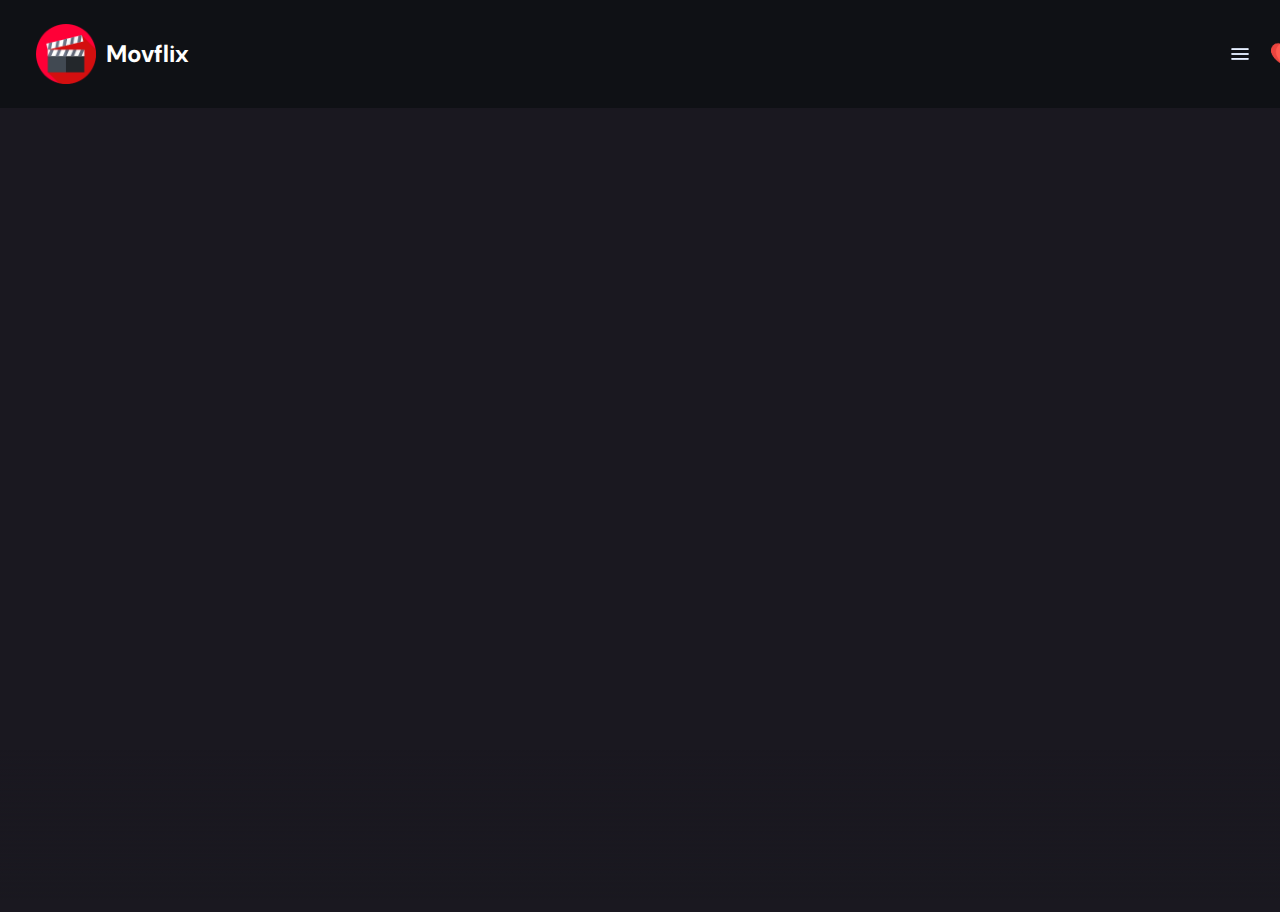
<file: index.html>
<!DOCTYPE html>
<html lang="tr">
<head>
    <meta charset="UTF-8">
    <meta name="viewport" content="width=device-width, initial-scale=1.0">
    <link rel="stylesheet" href="assets/css/bootstrap.css">            <!--  bootstrap link -->
   <link rel="stylesheet" href="assets/css/all.min.css">              <!--  fontawesome link -->
   

<!--Birincil meta etiketleri-->

        
    <title>Movflix</title>
    <meta name="title" content="Movflix">
    <meta name="description" content="MOVflix is a movie application made by Eda Nair.">

<!--Favicon-->

<link rel="shortcut icon" href="favicon.png" type="image/png+xml">

<!--Google font-->

<link rel="preconnect" href="https://fonts.googleapis.com">
<link rel="preconnect" href="https://fonts.gstatic.com" crossorigin>
<link href="https://fonts.googleapis.com/css2?family=DM+Sans:wght@400;700&display=swap" rel="stylesheet">

<!--custom link-->
<link rel="stylesheet" href="assets/css/style.css">
<!--custom js-->
<script src="assets/js/global.js" defer></script>
<script src="assets/js/index.js" type="module"></script>
<script src="https://cdn.jsdelivr.net/npm/bootstrap@5.3.1/dist/js/bootstrap.bundle.min.js" integrity="sha384-HwwvtgBNo3bZJJLYd8oVXjrBZt8cqVSpeBNS5n7C8IVInixGAoxmnlMuBnhbgrkm" crossorigin="anonymous"></script>


</head>
<body>

    <!--header-->

<!--

    <div class="offcanvas-favorite offcanvas offcanvas-end " data-bs-scroll="true" tabindex="-1" id="offcanvasFavorite" aria-labelledby="offcanvasFavorite">
        <div class="favorite-header offcanvas-header shadow">
           <a href="#" class="offcanvas-title text-primary fw-bold" >Favorite List</a>
           <button type="button" class="btn-close text-reset" data-bs-dismiss="offcanvas" aria-label="Close"></button>
        </div>
        <div id="favoriteProducts" class="offcanvas-body">
            product-item img, info and price will added here -->
  <!--
           <div class="empty-favorite h-100 d-flex align-items-center">
              <img src="images/empty-wishlist.svg" alt="empty-wishlist" width="100%">
           </div>
  
        </div>
        <div class="favorite-footer offcanvas-header shadow-lg d-flex justify-content-between flex-wrap">
            <h5 class="total-money">Sub Total: </h5> -->
         <!--  <h5>Item: </h5>
           <h4 class="item-count">0</h4>
           <button type="button" class="clear-favorite btn btn-primary">Clear</button>
        </div>
     </div>

    -->




<header class="header">
    <div class="logo-container">
    <a href="index.html" class="logo">
        <img src="assets/images/logo.png" width="60" height="30"
        alt="Movflix Home">
    </a>
        <span class="movflix-text">Movflix</span>
    
</div>
    



    


<!--

<div class="search-box" search-box>
  <div class="search-wrapper" search-wrapper>
  <input type="text" name="search" placeholder="Search.." aria-label="search movies"
   class="search-field" autocomplete="off"  search-field>

   <img src="assets/images/search.png" width="24" height="24" alt="search" class="leading-icon">
</div>

<button class="search-btn" search-toggler>
    <img src="assets/images/close.png" width="24" height="24" 
    alt="close search">
</button>
</div>

<button class="search-btn" search-toggler menu-close>
    <img src="assets/images/search.png" width="24" height="24"
    alt="open search">
</button>

-->

<div class="user">
    <img src="images/user.png" class="hiza" width="24" height="24" alt="User Icon">
      
          <div class="popup">
            <a  href="signin.html" >Giriş Yap</a>
            
            <a  href="register.html" >Kayıt Ol</a>
          </div>
       
</div>


<div class="favori">
    <img src="images/heart.png" class="hiza" width="24" height="24" alt="favori icon">

</div>


<button class="menu-btn" menu-btn menu-toggler>
    <img src="assets/images/menu.png" width="24" height="24"
    alt="open menu" class="menu">
    <img src="assets/images/menu-close.png" width="24" height="24" 
    alt="close menu" class="close">
</button>


</header>


<main>
    <!--sıdebar-->

  <nav class="sidebar" sidebar></nav>
  <div class="overlay" overlay menu-toggler></div> 

  <article class="container" page-content></article>

</main>




</body>

</html>
</file>
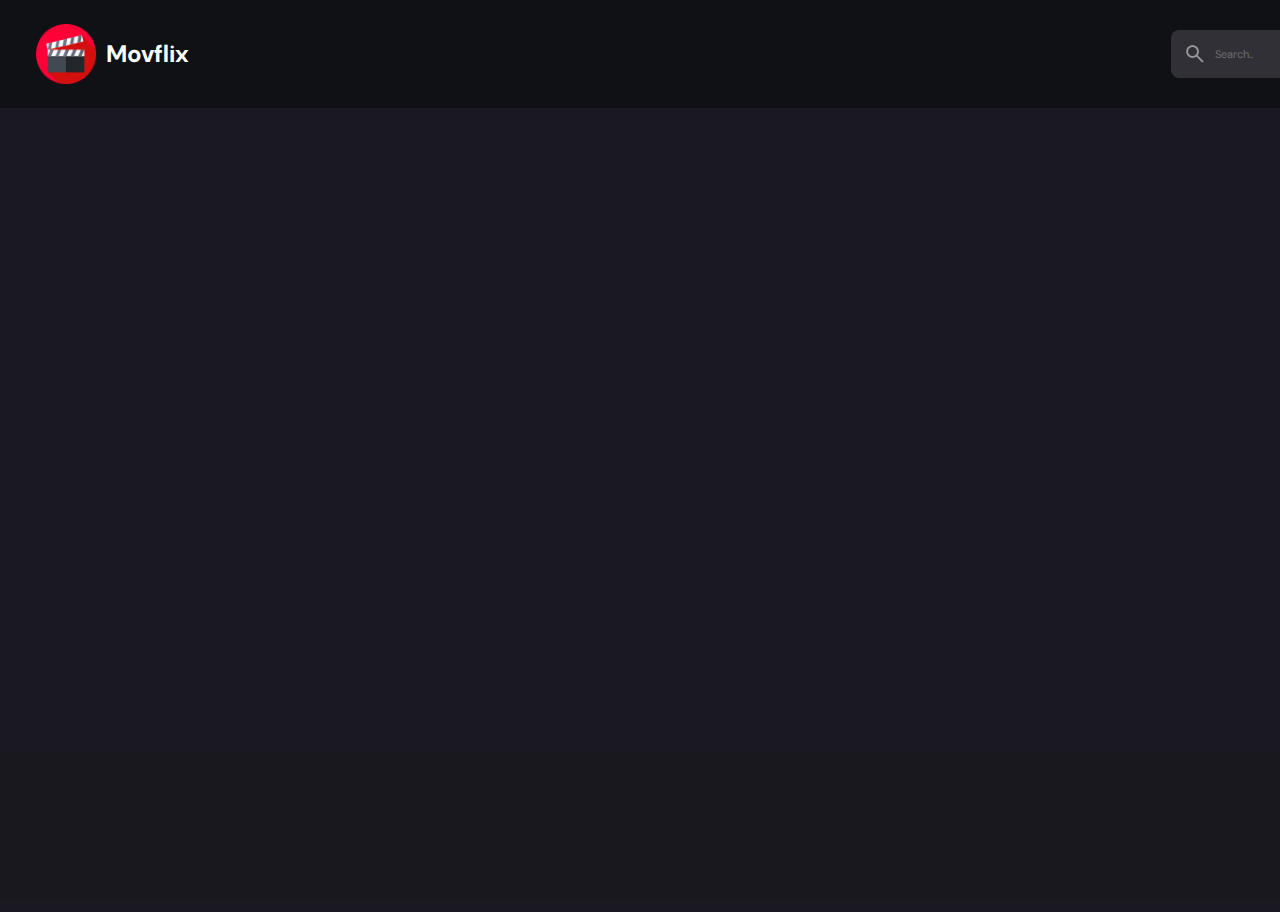
<file: detail.html>
<!DOCTYPE html>
<html lang="tr">
<head>
    <meta charset="UTF-8">
    <meta name="viewport" content="width=device-width, initial-scale=1.0">

<!--Birincil meta etiketleri-->
        
    <meta name="description" content="MOVflix is a movie application made by Eda Nair.">

<!--Favicon-->

<link rel="shortcut icon" href="favicon.png" type="image/png+xml">

<!--Google font-->

<link rel="preconnect" href="https://fonts.googleapis.com">
<link rel="preconnect" href="https://fonts.gstatic.com" crossorigin>
<link href="https://fonts.googleapis.com/css2?family=DM+Sans:wght@400;700&display=swap" rel="stylesheet">

<!--custom link-->
<link rel="stylesheet" href="assets/css/style.css">
<!--custom js-->
<script src="assets/js/global.js" defer></script>
<script src="assets/js/detail.js" type="module"></script>



</head>
<body>
    <!--header-->
<header class="header">
    <div class="logo-container">
    <a href="index.html" class="logo">
        <img src="assets/images/logo.png" width="60" height="30"
        alt="Movflix Home">
    </a>
        <span class="movflix-text">Movflix</span>
    
</div>
    
<div class="search-box" search-box>
  <div class="search-wrapper" search-wrapper>
  <input type="text" name="search" placeholder="Search.." aria-label="search movies"
   class="search-field" autocomplete="off"  search-field>

   <img src="assets/images/search.png" width="24" height="24" alt="search" class="leading-icon">
</div>

<button class="search-btn" search-toggler>
    <img src="assets/images/close.png" width="24" height="24" 
    alt="close search">
</button>
</div>

<button class="search-btn" search-toggler menu-close>
    <img src="assets/images/search.png" width="24" height="24"
    alt="open search">
</button>
<button class="menu-btn" menu-btn menu-toggler>
    <img src="assets/images/menu.png" width="24" height="24"
    alt="open menu" class="menu">
    <img src="assets/images/menu-close.png" width="24" height="24" 
    alt="close menu" class="close">
</button>


</header>

<main>
    <!--sıdebar-->

  <nav class="sidebar" sidebar></nav>

  <div class="overlay" overlay menu-toggler></div> 


  <article class="container" page-content></article>

</main> 

</body>
</html>
</file>
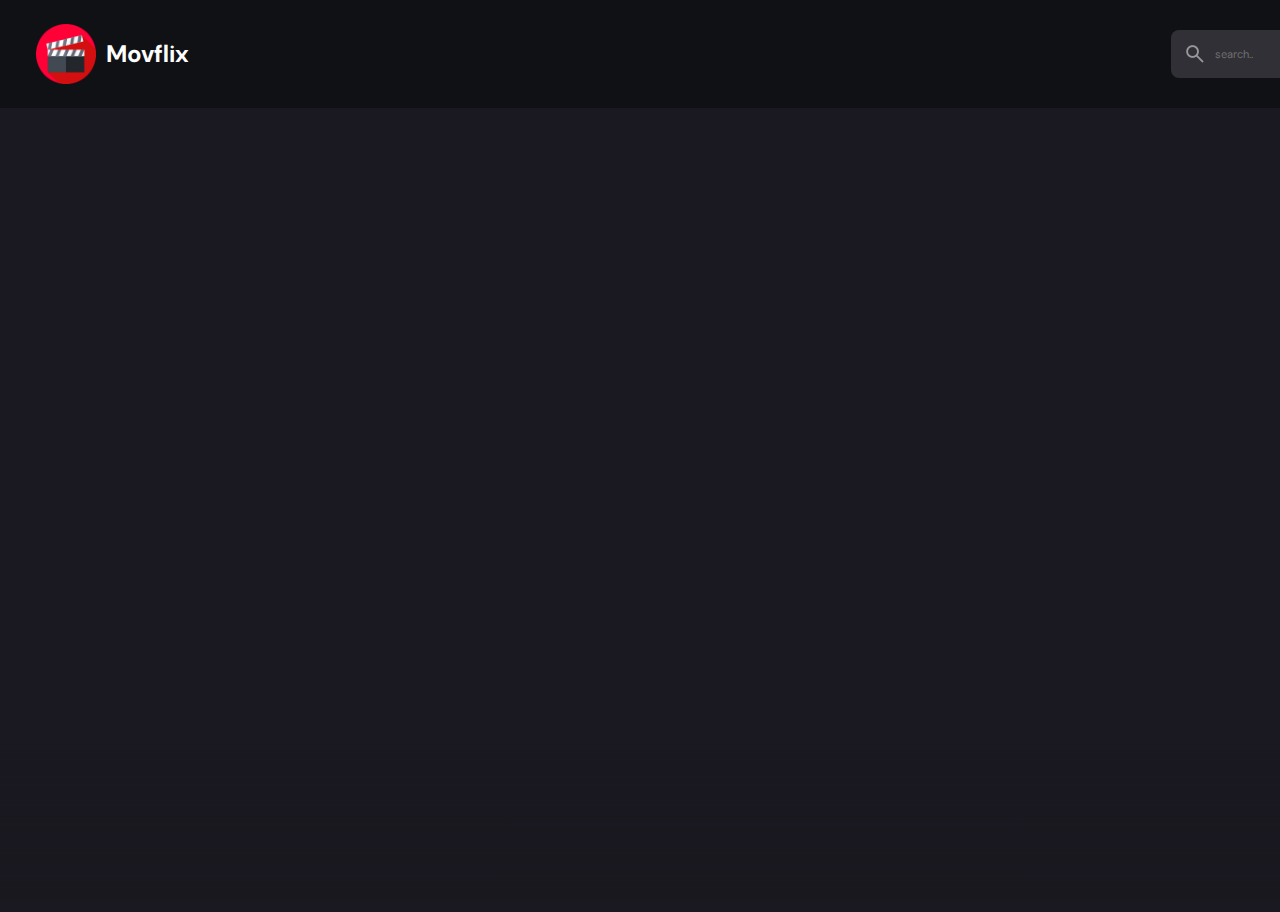
<file: movie-list.html>
<!DOCTYPE html>
<html lang="tr">
<head>
    <meta charset="UTF-8">
    <meta name="viewport" content="width=device-width, initial-scale=1.0">

<!--Birincil meta etiketleri-->
        
    <meta name="description" content="MOVflix is a movie application made by Eda Nair.">

<!--Favicon-->

<link rel="shortcut icon" href="favicon.png" type="image/png+xml">

<!--Google font-->

<link rel="preconnect" href="https://fonts.googleapis.com">
<link rel="preconnect" href="https://fonts.gstatic.com" crossorigin>
<link href="https://fonts.googleapis.com/css2?family=DM+Sans:wght@400;700&display=swap" rel="stylesheet">

<!--custom link-->
<link rel="stylesheet" href="assets/css/style.css">
<!--custom js-->
<script src="assets/js/global.js" defer></script>
<script src="assets/js/movie-list.js" type="module"></script>



</head>
<body>
    <!--header-->
<header class="header">
    <div class="logo-container">
    <a href="index.html" class="logo">
        <img src="assets/images/logo.png" width="60" height="30"
        alt="Movflix Home">
    </a>
        <span class="movflix-text">Movflix</span>
    
</div>
    
<div class="search-box" search-box>
  <div class="search-wrapper" search-wrapper>
  <input type="text" name="search" placeholder="search.." aria-label="search movies"
   class="search-field" autocomplete="off"  search-field>

   <img src="assets/images/search.png" width="24" height="24" alt="search" class="leading-icon">
</div>

<button class="search-btn" search-toggler>
    <img src="assets/images/close.png" width="24" height="24" 
    alt="close search">
</button>
</div>

<button class="search-btn" search-toggler menu-close>
    <img src="assets/images/search.png" width="24" height="24"
    alt="open search">
</button>
<button class="menu-btn" menu-btn menu-toggler>
    <img src="assets/images/menu.png" width="24" height="24"
    alt="open menu" class="menu">
    <img src="assets/images/menu-close.png" width="24" height="24" 
    alt="close menu" class="close">
</button>


</header>

<main>
    <!--sıdebar-->

   <nav class="sidebar" sidebar></nav>
   <div class="overlay" overlay menu-toggler></div> 

   <article class="container" page-content></article>

</main>
</body>
</html>
</file>
<file: assets/css/style.css>
:root {
/*Colors*/
--background: hsla(220, 17%, 7%, 1);
--banner-background: hsla(250, 6%, 20%, 1);
--white-alpha-20: hsla(0, 0%, 100%, 0.2);
--on-background: hsla(220, 100%, 95%, 1);
--on-surface: hsla(250, 100%, 95%, 1);
--on-surface-variant: hsla(250, 1%, 44%, 1);
--primary: hsla(349, 100%, 43%, 1);
--primary-variant: hsla(349, 69%, 51%, 1);
--rating-color: hsla(44, 100%, 49%, 1);
--surface: hsla(250, 13%, 11%, 1);
--text-color: hsla(250, 2%, 59%, 1);
--white: hsla(0, 0%, 100%, 1);

/*Gradient Colors*/ 
--banner-overlay: 90deg, hsl(220, 17%, 7%) 0%, hsla(220, 17%, 7%, 0.5) 100%;
--bottom-overlay: 180deg, hsla(250, 13%, 11%, 0), hsla(250, 13%, 11%, 1);

/*typography*/

/*FontFamily*/
--ff-dm-sans: 'DM Sans', sans-serif;

/*Fontsize*/
--fs-heading: 4rem;
--fs-title-lg: 2.6rem;
--fs-title: 2rem;
--fs-body: 1.8rem;
--fs-button: 1.5rem;
--fs-label: 1.4rem;

/*fontweight*/
--weight-bold: 700;

/*Shadow*/
--shadow-1: 0 1px 4px hsla(0, 0%, 0%, 0.75);
--shadow-2: 0 2px 4px hsla(350, 100%, 43%, 0.3);

/*borderradius*/

--radius-4: 4px;
--radius-8: 8px;
--radius-16: 16px;
--radius-24: 24px;
--radius-36: 36px;

/*transition*/
--transition-short: 250ms ease;
--transition-long: 500ms ease;
}



/*-----------------------------------*\
  #RESET
\*-----------------------------------*/

*,
*::before,
*::after{
  margin: 0;
  padding: 0;
  box-sizing: border-box;
}

list{list-style: none;}

a,
img,
span,
iframe,
button{display:block;}

a{
  color:inherit;
  text-decoration: none;
}

img{height: auto;}

input,
button{
  background:none;
  border:none;
  font: inherit;
  color: inherit;
}

input {
  text-align: left;
  cursor: pointer;
}

html{
  font-family: var(--ff-dm-sans);
  font-size: 10px;
  scroll-behavior: smooth;
}

body{
  background-color: var(--background);
  color: var(--on--background);
  font-size: var(--fs--body);
  line-height: 1.5;
}
  

:focus-visible {outline-color: var(--primary-variant);}

::-webkit-scrollbar {
  width: 8px;
  height:8px;
}

::-webkit-scrollbar-thumb {
  background-color: var(--banner-background);
  border-radius: var(--radius-8);
}





/*-----------------------------------*\
  #REUSED STYLE
\*-----------------------------------*/

search-wrapper::before,
.load-more::before {
  content: "";
  width: 20px;
  height: 20px;
  border: 3px solid var(--white);
  border-radius: var(-radius-24);
  border-inline-end-color: transparent;
  animation: loading 500ms linear infinite;
  display: none;
}
     
.search-wrapper::before {
  position: absolute;
  top: 14px;
  right: 12px;
}

.search-wrapper.searching::before { display: block; }

.load-more {
  background-color: var(--primary-variant);
  margin-inline: auto;
  margin-block: 36px 60px;
}

.load-more:is(:hover, :focus-visible) {
  --primary-variant: hsla(350, 67%, 39%, 1);
  cursor: pointer;
}

.load-more.loading::before { display:block; }

@keyframes loading{                  
  0% { transform: rotate(0); }                            
  100% { transform: rotate(1turn); }
  }

.heading,
.title-large,
.title {
  font-weight: var(--weight-bold);
  letter-spacing: 0.5px;
}

.title{
  font-size: var(--fs-title);
  }

.heading {
  color: var(--white);
  font-size: var(--fs-heading);
  line-height: 1.2;
}  

.title-large {
  font-size: var(--fs-title-lg)
}
.img-cover {
  width: 100%;
  height: 100%;
  object-fit: cover;
}

.meta-item {
  display: flex;
  align-items: center;
  gap: 4px;
}

.meta-list {
  display: flex;
  flex-wrap: wrap;
  justify-content: flex-start;
  align-items: center;
  gap: 12px;
}

.btn {
  color: var(--white);
  font-size: var(--fs-button);
  font-weight: var(--weight-bold);
  max-width: max-content;
  display: flex;
  align-items: center;
  gap: 12px;
  padding-block: 12px;
  padding-inline: 20px 24px;
  border-radius: var(--radius-8);
  transition: var(--transition-short);
}

.card-badge {
  background-color: var(--banner-background);
  color: var(--white);
  font-size: var(--fs-label);
  font-weight: var(--weight-bold);
  padding-inline: 6px;
  border-radius: var(--radius-4);
}

.poster-box {
  background-image: url('../images/poster-bg-icon.png');
  aspect-ratio: 2 / 3;
  cursor: pointer;
}

.poster-box,
.video-card {
  background-repeat: no-repeat;
  background-size: 50px;
  background-position: center;
  background-color: var(--banner-background);
  border-radius: var(--radius-16);
  overflow: hidden;
  cursor: pointer;
}

.title-wrapper {margin-block-end: 24px;}

.slider-list {
  margin-inline: -20px;
  overflow-x: overlay;
  padding-block-end: 16px;
  margin-block-end: -16px;
}

.slider-list::-webkit-scrollbar-thumb { background-color: transparent;}

.slider-list:is(:hover, :focus-within)::-webkit-scrollbar-thumb {
  background-color: var(--banner-background);
}

.slider-list::-webkit-scrollbar-button { width: 20px; }

.slider-list .slider-inner {
  position: relative;
  display: flex;
  gap: 16px;
}

.slider-list .slider-inner::before,
.slider-list .slider-inner::after {
  content: "";
  min-width: 4px;
}

.separator {
  width: 4px;
  height: 4px;
  background-color: var(--white-alpha-20);
  border-radius: var(--radius-8)
}

.video-card {
  background-image: url('../images/video-bg-icon.png');
  aspect-ratio: 16 / 9;
  flex-shrink: 0;
  max-width: 500px;
  width: calc(100% - 40px);
}

.container::after,
.search-modal::after {
  content: "";
  position: fixed;
  bottom: 0;
  left: 0;
  width: 100%;
  height: 150px;
  background-image: linear-gradient(var(--bottom-overlay));
  z-index: 1;
  pointer-events: none;
}



/*-----------------------------------*\
  #HEADER
\*-----------------------------------*/

.logo {
  display: flex;
  align-items: center; }
  

.logo-container {
    display: flex;
    align-items: center;
    padding-left: 20px; }

.movflix-text {
  font-size: 24px;
  font-weight: bold;
  color: #fff;
  margin-left: 10px;}


.header{
  position: relative;
  padding-block:24px;
  padding-inline: 16px;
  display: flex;
  justify-content: space-between;
  align-items: center;
  gap: 8px;
}
.header .logo{
  margin-inline-end: auto;
}

.search-btn,
.menu-btn {padding:12px;}

.search-btn{
  background-color: var(--banner-background);
  border-radius: var(--radius-8);
}
.search-btn img {
  opacity: 0.5;
  transition: var(--transition-short);
}

.search-btn:is(:hover, :focus-visible) img { opacity: 1; }

 .menu-btn.active .menu,
 .menu-btn .close { display: none; }
 .menu-btn .menu,
 .menu-btn.active .close { display: block;}

 .search-box { 
 position: absolute;
 top: 0;
 left: 0;
 width: 100%;
 height: 100%;
 background-color: var(-background);
 padding: 24px 16px;
 align-items: center;
 gap: 8px;
 z-index: 1;
 display: none;
 margin-left: 1000%;
 }

 .search-box.active { display: flex; }

 .search-wrapper {
  position: relative;
  flex-grow: 1;
 }

 .search-field {
  background-color: var(--banner-background);
  height: 48px;
  line-height: 48px;
  padding-inline: 44px 16px;
  outline: none;
  border-radius: var(--radius-8);
  transition: var(--transition-short);
 }

 .search-field::placeholder { color: var(--on-surface-variant); }

 .Search-field:hover { box-shadow: 0 0 0  2px var
 (--on-surface-variant); }
 
 .search-field:focus{
 box-shadow: 0 0 0 2px var(--on-surface);
 padding-inline-start: 16px;
 }
 
.search-wrapper .leading-icon { 
 position: absolute;
 top: 50%;
 transform: translateY(-50%);
 left: 12px;
 opacity: 0.5;
 transition: var(--transition-short);
}
 
.search-wrapper:focus-within .leading-icon { opacity: 0; }
 

.user{
  left: 800px;
  position: relative;
  display: inline-block;
  cursor: pointer;
}

.favori{
  left: 405px;
  position: relative;
  display: inline-block;
  cursor: pointer;
}



.popup {
  display: none;
  position: absolute;
  top: 100%;
  left: -60px;
  background-color: #f1f1f1;
  border: 2px solid #ccc;
  padding: 3px;
  width: 90px;
  text-align: center;
  border-radius: 10px;
  font-weight: bold;
  font-size:x-small;
}

.user:hover .popup {
  display: block;
}




/*-----------------------------------*\
  #SIDEBAR
\*-----------------------------------*/

.sidebar {
position: absolute;
background-color: var(--background);
top: 96px;
bottom: 0;
left: -340px;
max-width: 340px;
width: 100%;
border-block-start: 1px solid var(--banner-background);
overflow-y: overlay;
z-index: 4;
visibility: hidden;
transition: var(--transition-long);
}

.sidebar.active {
 transform: translateX(340px); 
 visibility: visible;
}

.sidebar-inner {
  display: grid;
  gap: 20px;
  padding-block: 36px;
}

.sidebar::-webkit-scrollbar-thumb { background-color: transparent; }

.sidebar:is(:hover, :focus-within)::-webkit-scrollbar-thumb {
 background-color: var(--banner-background); 
}

.sidebar::-webkit-scrollbar-button { height: 16px; }

.sidebar-list,
.sidebar-footer { padding-inline: 36px;}

.sidebar-link {
 color: var(--on-surface-variant);
 transition: var(--transition-short);
}

.sidebar-link:is(:hover, :focus-visible) {
 color: var(--on-background);
}

.sidebar-list {
 display: grid;
 gap: 8px;
}

.sidebar-list .title { margin-block-end: 8px; }

.sidebar-footer {
 border-block-start: 1px solid var(--banner-background);
 padding-block-start: 28px;
 margin-block-start: 16px;
}

.copyright {
  color: var(--on-surface-variant);
  margin-block-end: 20px;
}

.copyright a { display: inline-block; }

.overlay {
 position: fixed;
 top: 96px;
 left: 0;
 bottom: 0;
 width: 100%;
 background: var(--background);
 opacity: 0;
 pointer-events: none;
 transition: var(--transition-short);
 z-index: 3;
}

.overlay.active {
  opacity: 0.5;
  pointer-events: all;
}



/*-----------------------------------*\
  #HOME PAGE
\*-----------------------------------*/

.heading{
  color: #fff;
}

.banner-slider{
  color:#fff
}

.container {
  position: relative;
  background-color: var(--surface);
  color: var(--on-surface);
  padding: 24px 20px 48px;
  height: calc(100vh - 96px);
  overflow-y: overlay;
  z-index: 1;
}



/*Banner*/

.banner {
  position: relative;
  height: 700px;
  border-radius: var(--radius-24);
  overflow: hidden;
}

.banner-slider .slider-item {
  position: absolute;
  top: 0;
  left: 120%;
  width: 100%;
  height: 100%;
  background-color: var(--banner-background);
  opacity: 0;
  visibility: hidden;
  transition: opacity var(--transition-long);
}

.banner-slider .slider-item::before {
  content: "";
  position: absolute;
  inset: 0;
  background-image: linear-gradient(var(--banner-overlay));
}

.banner-slider .active {
  left: 0;
  opacity: 1;
  visibility: visible;
}

.banner-content {
  position: absolute;
  left: 24px;
  right: 24px;
  bottom: 206px;
  z-index: 1;
  color: var(--text-color);
}

.banner :is(.heading, .banner-text) {
  display: -webkit-box;
  -webkit-box-orient: vertical;
  overflow: hidden;
}

.banner .heading {
  -webkit-line-clamp: 3;
  margin-block-end: 16px;
}


.banner .genre { margin-block: 12px; }

.banner-text {
  -webkit-line-clamp: 2;
  margin-block-end: 24px;
}

.banner .btn { background-color: var(--primary); }

.banner .btn:is(:hover, :focus-visible) { box-shadow: var
  (--shadow-2); }

.slider-control {
  position: absolute;
  bottom: 20px;
  left: 20px;
  right: 0;
  border-radius: var(--radius-16) 0 0 var(--radius-16);
  user-select: none;
  padding: 4px 0 4px 4px;
  overflow-x: auto;
}

.slider-control::-webkit-scrollbar { display: none; }

.control-inner {
  display: flex;
  gap: 12px;
}

.control-inner::after {
  content: "";
  min-width: 12px;
}

.slider-control .slider-item {
  width: 100px;
  border-radius: var(--radius-8);
  flex-shrink: 0;
  filter: brightness(0.4);
}

.slider-control .active {
  filter: brightness(1);
  box-shadow: var(--shadow-1);
}

.poster-box:hover {
  cursor: pointer;
}

/*Movıe Lıst*/ 

.movie-list { padding-block-start: 32px;}

.movie-card {
  position: relative;
  min-width: 200px;
}

.movie-card .card-banner { width: 200px; }

.movie-card .title {
  width: 100%;
  white-space: nowrap;
  text-overflow: ellipsis;
  overflow: hidden;
  margin-block: 8px 4px;
}

.movie-card .meta-list { justify-content: space-between; }

.movie-card .card-btn {
  position: absolute;
  inset: 0;
}


/*-----------------------------------*\
  #DETAIL PAGE
\*-----------------------------------*/

.backdrop-image {
  position:absolute;
  top:0;
  left:0;
  width: 100%;
  height: 600px;
  background-repeat: no-repeat;
  background-size: cover;
  background-position: center;
  z-index: -1;
}

.backdrop-image::after {
  content: "";
  position: absolute;
  inset: 0;
  background-image: linear-gradient(0deg, hsla(250, 13%, 11%, 1),
  hsla(250, 13%, 11%, 0.9));
}

.movie-detail .movie-poster {
  max-width: 300px;
  width: 100%;
}

.movie-detail .heading { margin-block: 24px 12px; }

.movie-detail :is(.meta-list, .genre) { color: var(--text-color); }

.movie-detail .genre { margin-block: 12px 16px; }

.detail-list { margin-block: 24px 32px; }

.movie-detail .list-item {
  display: flex;
  align-items: flex-start;
  gap: 8px;
  margin-block-end: 12px;
}

.movie-detail .list-name {
  color: var(--text-color);
  min-width: 112px;
}



/*-----------------------------------*\
  #MOVIE LIST PAGE
\*-----------------------------------*/

.genre-list .title-wrapper { margin-block-end: 56px; }

.grid-list {
  display: grid;
  grid-template-columns: repeat(auto-fill, minmax(200px, 1fr));
  column-gap: 16px;
  row-gap: 20px;
}

:is(.genre-list, .search-modal) :is(.movie-card, .card-banner) {
  width: 100%;
}



/*-----------------------------------*\
  #SEARCH MODAL
\*-----------------------------------*/

.title , .span {
  color:#fff;
}

.search-modal {
  position: fixed;
  top: 96px;
  left: 0;
  bottom: 0;
  width: 100%;
  background-color: var(--surface);
  padding: 50px 24px;
  overflow-y: overlay;
  z-index: 4;
  display: none;
}

.search-modal.active { display: block; }

.search-modal .label {
  color: var(--primary-variant);
  font-weight: var(--weight-bold);
  margin-block-end: 8px;
}





/*-----------------------------------*\
  #MEDIA QUERIES
\*-----------------------------------*/



@media (min-width: 575px)   {

/*Home Page */


.banner-content {
  right: auto;
  max-width: 500px;
}

.slider-control { left: calc(100% - 400px); }


/*Detail Page */

.detail-content { max-width: 750px; }


}



@media (min-width: 768px) {

:root {

 --banner-overlay: 90deg, hsl(220, 17%, 7%) 0%, hsla(220, 17%, 7%, 0) 100%;

 --fs-heading: 5.4rem;


}


.container { padding-inline: 24px; }

.slider-list { margin-inline: -24px; }

.search-btn { display: none; }

.search-box {
  all: unset;
  display: block;
  width: 360px;
}

.search-wrapper { 
  left: 180%;
  width: 100px;
  color: #fff;
  font-size: 11px;
}

.banner { height: 500px; }

.banner-content {
  bottom: 50%;
  transform: translateY(50%);
  left: 50px;
}


.movie-detail {
  display: flex;
  align-items: flex-start;
  gap: 40px;
}

.movie-detail .detail-box { flex-grow: 1; }

.movie-detail .movie-poster {
  flex-shrink: 0;
  position: sticky;
  top: 0;
}


.movie-detail .movie-poster {
  flex-shrink: 0;
  position: sticky;
  top: 0;
}

.movie-detail .slider-slider {
  margin-inline-start: 0;
  border-radius: var(--radius-16) 0 0 var(--radius-16);
}

.movie-detail .slider-inner::before { display: none; }

}




.iconsContanier {
 justify-content: center;
}


.iconsContanier{
  left: 100%;
}



.heart-med {
  margin-top: -15%;
  margin-left: 85%;
  transition: transform 0.3s;
}

.heart-med:hover{
  transform: scale(1.1);
}


/* LOGIN CSS */

@font-face {
  font-family: LobsterTwo;
  src: url(../fonts/LobsterTwo-Regular.ttf);
}

* {
  margin: 0;
  padding: 0;
  box-sizing: border-box;
}
:root {
  scroll-behavior: smooth;

  --color-primary: #74583c;
  --color-info: #b0845c;
  --color-secondary: #c9ad91;
  --color-light: #ece4de;
  --color-dark: rgb(72, 61, 52);
  --color-primary-opacity: rgba(175 132 91 / 0.7);
  --color-light-opacity: rgb(227 189 154 / 70%);
  --bs-white: #fff;
}

body {
  text-transform: capitalize;
}
::selection{
  background-color: var(--color-info);
  color: var(--bs-white);
}
a {
  text-decoration: none;
}
ul {
  list-style: none;
  padding: 0;
}
.text-justify {
  text-align: justify !important;
}
.fs-8 {
  font-size: 13px !important;
}
.fs-10 {
  font-size: 10px !important;
}
.c-pointer {
  cursor: pointer;
}
/* -------------- divider --------------- */
.divider {
  display: flex;
  align-items: center;
}
.divider::before {
  content: "";
  height: 15px;
  border-left: 1px solid gray;
}
/* -------------- section title --------------- */
.section-title {
  font-family: LobsterTwo;
}
/* ----------------------------- loading div ---------------------- */
.loading-img{
  height: 0 !important;
  width: 0;
  transition: .25s;
  -webkit-transition: .25s;
  -moz-transition: .25s;
  -ms-transition: .25s;
  -o-transition: .25s;
}

.lngs-cry .dropdown-toggle {
  border: 0;
  outline: 0;
}
.lngs-cry li img {
  width: 30px;
  padding-right: 10px;
}

.empty-cart img {
  opacity: 0.4;
  color: rgb(13, 110, 253);
}


.navbar {
  z-index: 99;
}

@media (min-width: 0px) and (max-width: 991px) {
  header .navbar-collapse {
    padding: 20px;
    background-color: #fff;
  }
  header .navbar-nav .nav-link {
    color: var(--color-info);
  }
  header .navbar-nav .nav-link.active,
  header .navbar-nav .nav-link:hover {
    background-color: var(--color-info);
    color: unset;
  }
  header .user-dropdown,
  header .favorite-cart {
    color: var(--color-info);
  }

  #unSingnedUser .dropdown-menu,
  #singnedUser .dropdown-menu{
    position: static ;
  }
}
@media (min-width: 992px) {
  header .navbar-nav .nav-link {
    position: relative;
    text-shadow: 2px 2px 3px var(--color-primary);
  }
  header .navbar-nav .nav-link::before {
    content: "";
    display: block;
    height: 3px;
    width: 0;
    background-color: var(--color-primary);

    position: absolute;
    top: 100%;

    -webkit-transition: 0.3s ease-out;
    transition: 0.3s ease-out;
    z-index: 7;
  }
  header .navbar-nav li .nav-link.active::before,
  header .navbar-nav li .nav-link:hover::before {
    width: 80%;
    box-shadow: 0 0.5rem 1rem rgba(0, 0, 0, 0.15);
  }

  #unSingnedUser .dropdown-menu,
  #singnedUser .dropdown-menu{
    position: absolute; 
  }
}
</file>
